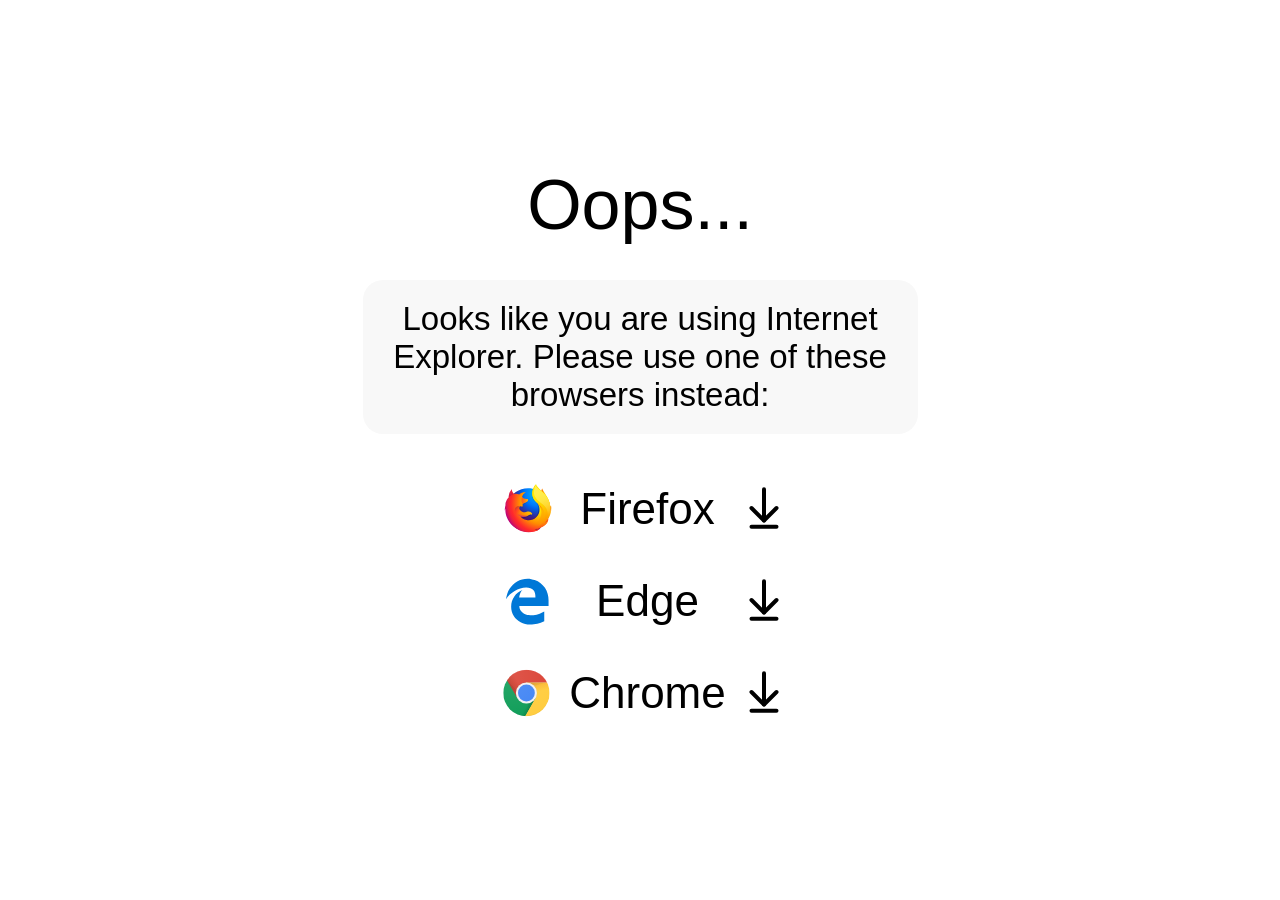
<file: index.html>
<!DOctyPE html>
<html lang="en">
<head>
	<meta charset="UTF-8">
	<meta name="author" content="ZIMONH">
	<title>IE-Not-Supported by ZIMONH</title>
	<link href="IEsuck.css" rel="stylesheet">
</head>
<body>

<div id="noie">
<!--by: ZIMONH src: https://github.com/zimonh/IE-Not-Supported
License: https://creativecommons.org/licenses/by-nc-sa/4.0/-->
<div><div>Oops...
</div><div><div>Looks like you are using Internet Explorer. Please use one of these browsers instead:
</div></div><div><div><a href="https://www.mozilla.org/en-US/firefox/new/"><img src="firefox.svg"><div>Firefox</div></a><a style="pointer-events:none;" href="https://www.mozilla.org/en-US/firefox/new/"><img src="download.svg"></a></div><div><a href="microsoft-edge:https://www.google.com/"><img src="edge.svg"><div>Edge</div></a><a class="noie" href="https://www.microsoft.com/en-us/download/"><img src="download.svg"></a></div><div><a href="https://www.google.com/chrome/"><img src="chrome.svg"><div>Chrome</div></a><a style="pointer-events:none;" href="https://www.google.com/chrome/"><img src="download.svg"></a></div></div></div></div>

</body>
</html>
</file>
<file: IEsuck.css>
/* by: ZIMONH src: https://github.com/zimonh/IE-Not-Supported
License: https://creativecommons.org/licenses/by-nc-sa/4.0/ */
#noie>div>div:nth-child(2),
#noie>div>div:nth-child(3),
#noie>div>div:nth-child(3)>div>a:nth-child(1),
#noie>div>div:nth-child(3)>div>a:nth-child(1) div,
#noie>div>div:nth-child(3)>div>a:nth-child(2) {
	display: inline-block
}

#noie,
#noie>div>div:nth-child(3)>div>a:nth-child(1) {
	font-family: helvetica;
	text-align: center
}

#noie>div>div:nth-child(3)>div>a:nth-child(1) {
	border-radius: 20px;
	font-size: 44px;
	height: 72px;
	margin: 10px;
	padding-right: 60px;
	width: 265px
}

a {
	color: #000;
	margin-left: 90px
}

#noie>div>div:nth-child(3)>div>a:nth-child(1) div {
	width: 160px
}

#noie>div>div:nth-child(3)>div>a:nth-child(1) img {
	margin: 0 15px 0 10px;
	position: relative;
	top: 10px;
	width: 50px
}

#noie>div>div:nth-child(3)>div>a:nth-child(2) {
	position: absolute;
	margin-left: -80px;
	margin-top: 15px;
	margin-bottom: -10px;
	border-radius: 50%;
	width: 50px;
	height: 50px;
	padding: 4px 6px 8px
}

#noie>div>div:nth-child(1),
#noie>div>div:nth-child(3)>div {
	display: block
}

#noie>div>div:nth-child(3)>div>a:nth-child(1),
#noie>div>div:nth-child(3)>div>a:nth-child(2) {
	-webkit-transition: all .4s ease-in-out;
	-moz-transition: all .4s ease-in-out;
	-o-transition: all .4s ease-in-out;
	transition: all .4s ease-in-out
}

#noie>div>div:nth-child(3) {
	padding: 30px 0;
}

#noie6 {
	padding-left: 10px;
	padding-right: 10px
}

.noie:hover,
#noie>div>div:nth-child(3)>div>a:nth-child(1):hover {
	background-color: #eee
}

#noie>div {
	display: table-cell;
	height: 100vh;
	vertical-align: middle;
	width: 100vw;
	text-align: center
}

#noie {
	background-color: white;
	font-size: 33px;
	overflow: hidden;
	position: absolute;
	top: 0;
	left: 0;
	height: 100%;
	width: 100%
}

#noie>div>div:nth-child(1) {
	font-size: 70px;
	margin: 35px 0;
}

#noie>div>div:nth-child(2) {
	display: block
}

#noie>div>div:nth-child(2)>div {
	display: inline-block;
	max-width: 515px;
	padding: 20px;
	background: #f8f8f8;
	border-radius: 20px;
}
</file>
